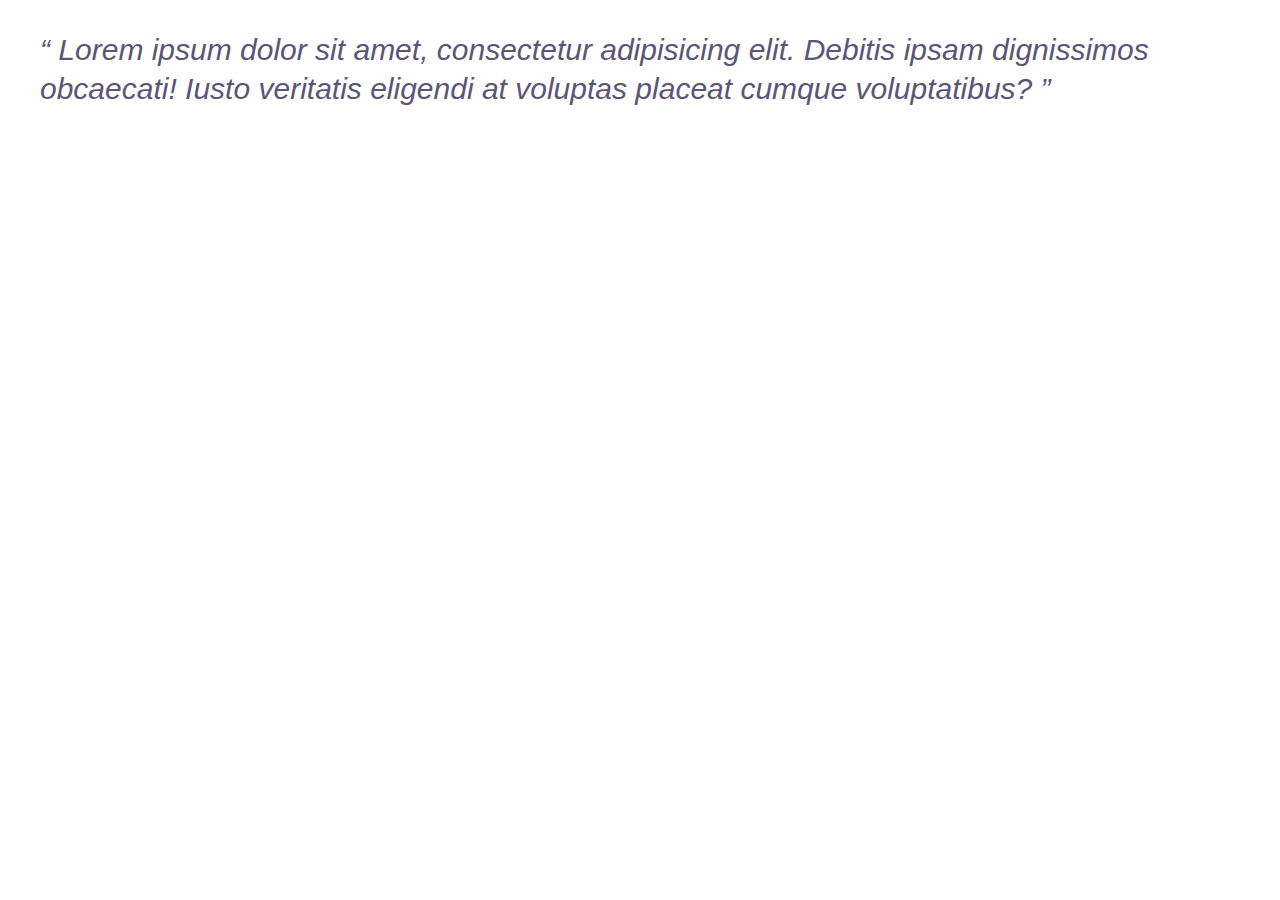
<file: designing-webpage-by-paria/index.html>
<!DOCTYPE html>
<html lang="en">
  <head>
    <meta charset="UTF-8" />
    <meta http-equiv="X-UA-Compatible" content="IE=edge" />
    <meta name="viewport" content="width=device-width, initial-scale=1.0" />
    <title>Document</title>
    <link rel="stylesheet" href="css/styles.css" />
  </head>
  <body>
    <blockquote class="quote">
      <p class="quote__text">
        Lorem ipsum dolor sit amet, consectetur adipisicing elit. Debitis ipsam
        dignissimos obcaecati! Iusto veritatis eligendi at voluptas placeat
        cumque voluptatibus?
      </p>
    </blockquote>
  </body>
</html>
</file>
<file: designing-webpage-by-paria/css/styles.css>
@import "./normalize.css";
:root {
  --color-primary: #2584ff;
  --color-secondary: #00d9ff;
  --color-accent: #ff3400;
  --color-headings: #1b0760;
  --color-body: #918ca4;
  --color-body-darker: #5c5577;
  --color-border: #ccc;
  --border-radius: 30px;
}
*,
*::after,
*::before {
  box-sizing: border-box; /*hamishe bezar*/
}
/*Typography*/
html {
  font-size: 62.5%; /*in ro bara inminevisim kbadan rahattar hesab konim baghie size ha chejurian. alan yani size font safhe 10px hastesh*/
}
body {
  font-family: inter, Arial, Helvetica, sans-serif;
  font-size: 2.4rem;
  line-height: 1.5;
  color: var(--color-body);
}
h1,
h2,
h3 {
  color: var(--color-headings);
  margin-bottom: 2rem;
}
h1 {
  font-size: 7rem;
}
h2 {
  font-size: 4rem;
}
h3 {
  font-size: 3rem;
}
p {
  margin-top: 0;
}
@media screen and (min-width: 1024px) {
  body {
    font-size: 1.8rem;
  }
  h1 {
    font-size: 8rem;
  }
  h2 {
    font-size: 4rem;
  }
  h3 {
    font-size: 2.4rem;
  }
}
/*Links*/
a {
  text-decoration: none; /*baraye inke zire link ha khat nayare*/
}
.link-arrow {
  color: var(--color-accent);
  text-transform: uppercase; /*hame huruf ba font bozorg neveshte mishan*/
  font-size: 2rem;
  font-weight: bold;
}
.link-arrow::after {
  content: "-->";
  margin-left: 5px;
  transition: margin 0.15s;
}
.link-arrow:hover::after {
  margin-left: 10px;
}
@media screen and (min-width: 1024px) {
  .link-arrow {
    font-size: 1.5rem;
  }
}
/*Badges*/
.badge {
  border-radius: 20px;
  font-size: 2rem;
  font-weight: 600;
  padding: 0.5rem 2rem;
  white-space: nowrap; /*age faza kam bud in alamate badge b paiin nare va tu y khat neshun bede*/
}
.badge--primary {
  background: var(--color-primary);
  color: #fff;
}
.badge--secondary {
  background: var(--color-secondary);
  color: #fff;
}
.badge--small {
  font-size: 1.6rem;
  padding: 0.5rem 1.5rem;
}
@media screen and (min-width: 1024px) {
  .badge {
    font-size: 1.5rem;
  }
  .badge--small {
    font-size: 1.2rem;
  }
}
/*Lists*/
.list {
  list-style: none; /*baraye inkekenare list bullet neshun nade*/
  padding-left: 0;
  color: var (var(--color-headings));
}
.list--inline .list--item {
  display: inline-block;
  margin-right: 2rem;
}
.list--tick {
  list-style-image: url(../images/tick.svg);
  padding-left: 3rem;
}
.list--tick .list--item {
  padding-left: 0.5rem;
  margin-bottom: 1rem;
}
@media screen and (min-width: 1024px) {
  .list--tick .list--item {
    padding-left: 0;
  }
}
/*Icons*/ /*tu y ghesmate images migof hame iconharo sprite kon. in ro unjuri kardim k y reguest bede server*/
.icon {
  width: 40px;
  height: 40px;
}
.icon--primary {
  fill: var(
    --color-primary
  ); /*fill faghat bara svg be kar mire, baraye taiine rangesh*/
}
.icon-container {
  /*in bekhatere in y - hass na -- bekhatere inke ghesmati az y class niss va b kolli y class jadide*/
  background: #f3f9fa;
  width: 64px;
  height: 64px; /*inaro bekhatere in px mizarim chon andazeye icon tu mob va desk taghir nmikone*/
  border-radius: 100%;
  /*span chon inline element hastesh bkhaterre hamun tul va arz rush tasiri nadare, bekhatere hamin khate zir ro bayad benevisim ta ina rush asar  konan*/
  display: inline-flex; /*inline-block bekhatere in estefade nmikonim k icon bere vasate un ghesmati k barash tarif shode*/
  justify-content: center; /*ofoghi biad vasat- primary access by default harizontal*/
  align-items: center; /*amudi biad vasat - secondary access*/
}
/*Buttons*/
.btn {
  border-radius: 20px;
  border: 0;
  cursor: pointer; /*vaghti miri rush pionter ro neshun bede va shekle peykan neshun nade*/
  font-size: 1.8rem;
  font-weight: 600; /*mikhaim bold beshe vali na ziad bekhatere hamun 600 gozashtim. bold 700 hass fk konam*/
  margin: 1rem 0;
  padding: 1.5rem 2.5rem;
  text-align: center;
  text-transform: uppercase;
  white-space: nowrap;
  outline: 0;
}
.btn--primary {
  background: var(--color-primary);
  color: #fff;
}
.btn--primary:hover {
  background: #3a8ffd; /*mitunim bejaye inke range moshkhasi ro begim injuri begim: lighten(primary, 50%) vali gof bara sass has ya y hamchin  chizi. kamel tozih nadado manammizanam in ejra nemishe.*/
}
.btn--secondary {
  background: var(--color-secondary);
  color: #fff;
}
.btn--secondary:hover {
  background: #00c8eb;
}
.btn--accent {
  background: var(--color-accent);
  color: #fff;
}
.btn--accent:hover {
  background: #ec3000;
}
.btn--block {
  width: 100%;
  display: inline-block;
}
.btn--outline {
  background: #fff;
  color: var(--color-headings);
  border: 2px solid var(--color-headings);
}
.btn--outline:hover {
  background: var(--color-headings);
  color: #fff;
}
@media screen and (min-width: 1024px) {
  .btn {
    font-size: 1.5rem;
  }
}
/*Inputs*/
.input {
  border-radius: var(--border-radius);
  border: 1px solid var(--color-border);
  color: var(--color-headings);
  font-size: 2rem;
  outline: 0;
  padding: 1.5rem 3.5rem;
}
::placeholder {
  color: #cdcbd7;
}
.input-group {
  border: 1px solid var(--color-border);
  border-radius: var(--border-radius);
  display: flex;
}
.input-group .input {
  border: 0;
  flex-grow: 1;
  padding: 1.5rem 1rem;
}
.input-group .btn {
  margin: 4px;
}
@media screen and (min-width: 1024px) {
  .input {
    font-size: 1.5rem;
  }
}
/*Cards*/
.card {
  border-radius: 7px;
  box-shadow: 0 0 20px 10px #f3f3f3;
  overflow: hidden;
}
.card--header,
.card--body {
  padding: 2rem 3rem;
}
.card--primary .card--header {
  background: var(--color-primary);
  color: #fff;
}
.card--secondary .card--header {
  background: var(--color-secondary);
  color: #fff;
}
.card--secondary .badge--secondary {
  background: #02cdf1;
}
/*plans*/
.plan--name {
  color: #fff;
  margin: 0;
  font-weight: 500;
  font-size: 2.4rem;
}
.plan--price {
  font-size: 6rem;
}
.plan--billing-cycle {
  font-size: 2.4rem;
  font-weight: 300;
  opacity: 0.8;
  margin-right: 1rem;
}
.plan--description {
  font-size: 2rem;
  font-weight: 300;
  letter-spacing: 1px;
  display: block;
}
.plan .list--item {
  margin-bottom: 2rem;
}
.plan--popular .card--header {
  position: relative;
}
.plan--popular .card--header::before {
  content: url(../images/popular.svg);
  width: 40px;
  display: inline-block;
  position: absolute;
  top: -6px;
  right: 7px;
}
@media screen and (min-width: 1024px) {
  .plan--name {
    font-size: 1.4rem;
  }
  .plan--price {
    font-size: 5rem;
  }
  .plan--billing-cycle {
    font-size: 1.6rem;
  }
  .plan--description {
    font-size: 1.7rem;
  }
}
/*Media*/
.media {
  display: flex;
}
.media__title {
  margin-top: 0;
}
.media__body {
  margin: 0 2rem;
}
.media__image {
  margin-top: 1rem;
}
/*quote*/
.quote {
  font-size: 3rem;
  font-style: italic;
  color: var(--color-body-darker);
  line-height: 1.3;
}
.quote__text::before {
  content: open-quote;
}
.quote__text::after {
  content: close-quote;
}
</file>
